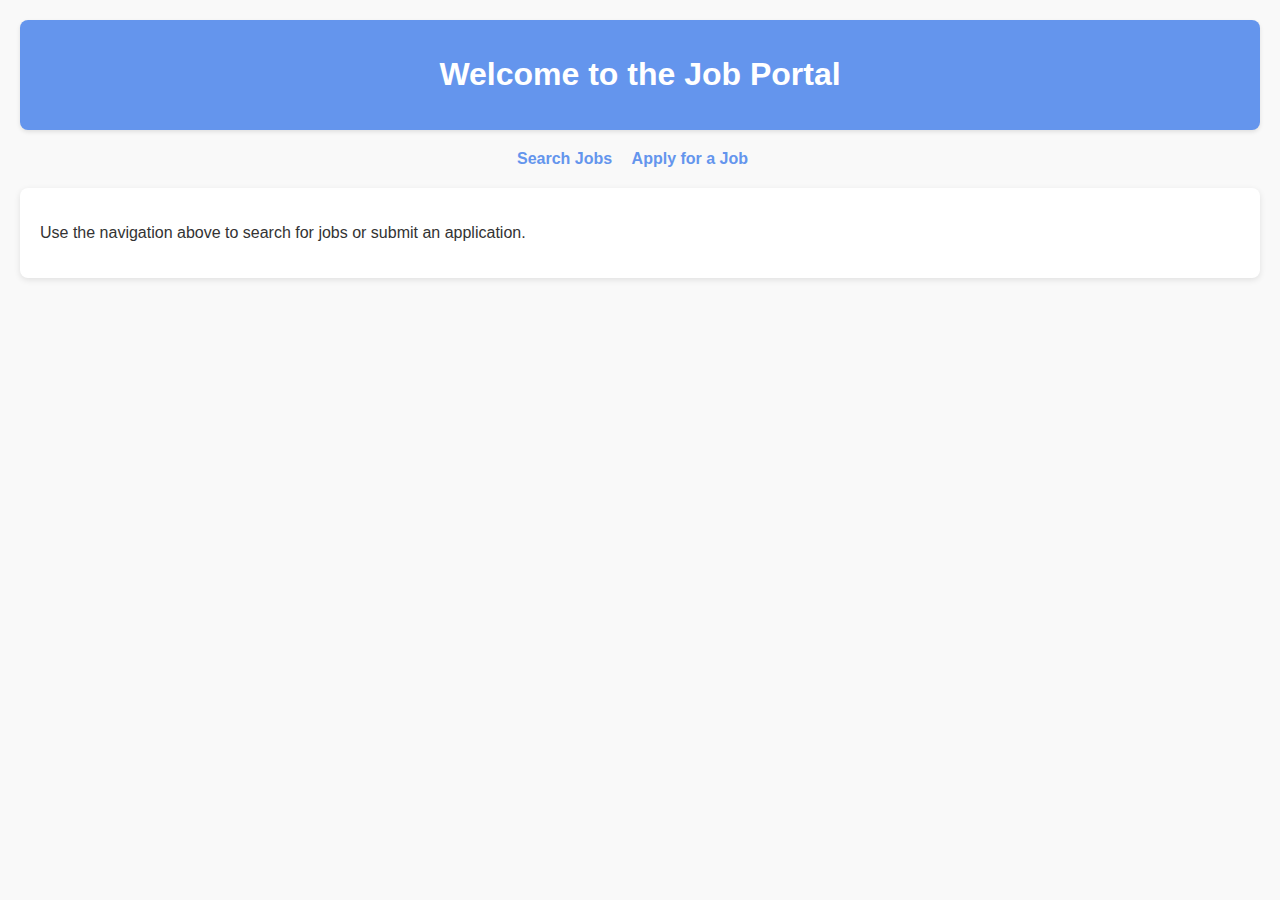
<file: templates/index.html>
<!DOCTYPE html>
<html>
<head>
    <meta charset="UTF-8">
    <title>Job Portal</title>
    <link rel="stylesheet" href="/static/styles.css">
</head>
<body>
    <header>
        <h1>Welcome to the Job Portal</h1>
    </header>
    <nav>
        <a href="/search">Search Jobs</a>
        <a href="/apply">Apply for a Job</a>
    </nav>
    <main>
        <p>Use the navigation above to search for jobs or submit an application.</p>
    </main>
</body>
</html>
</file>
<file: static/styles.css>
/* ---------------------------------- */
/* General body styling               */
/* ---------------------------------- */
body {
    font-family: Arial, sans-serif;
    margin: 20px;
    background-color: #f9f9f9;
    color: #333;
}

/* ---------------------------------- */
/* Header styling                     */
/* ---------------------------------- */
header {
    margin-bottom: 20px;
    text-align: center;
    background-color: cornflowerblue;
    color: white;
    padding: 15px;
    border-radius: 8px;
    box-shadow: 0 2px 4px rgba(0,0,0,0.1);
}

/* ---------------------------------- */
/* Navigation styling                 */
/* ---------------------------------- */
nav {
    margin-bottom: 20px;
    text-align: center;
}

nav a {
    margin-right: 15px;
    text-decoration: none;
    color: cornflowerblue;
    font-weight: bold;
    transition: color 0.2s;
}

nav a:hover {
    color: darkblue;
    text-decoration: underline;
}

/* ---------------------------------- */
/* Main content box                   */
/* ---------------------------------- */
main {
    background-color: white;
    padding: 20px;
    border-radius: 8px;
    box-shadow: 0 2px 6px rgba(0,0,0,0.1);
}

/* ---------------------------------- */
/* Table styling                       */
/* ---------------------------------- */
table {
    width: 100%;
    border-collapse: collapse;
    margin-top: 15px;
}

th, td {
    padding: 10px;
    border: 1px solid #ddd;
    text-align: left;
}

th {
    background-color: cornflowerblue;
    color: white;
}

tr:nth-child(even) {
    background-color: #f2f2f2;
}

tr:hover {
    background-color: #e8f5e9;
}

/* ---------------------------------- */
/* Form styling                        */
/* ---------------------------------- */
form label {
    display: block;
    margin: 10px 0 5px;
    font-weight: bold;
}

form input, form select, form textarea {
    width: 100%;
    padding: 8px;
    margin-bottom: 10px;
    border: 1px solid #ccc;
    border-radius: 4px;
    box-sizing: border-box;
}

form button {
    background-color: cornflowerblue;
    color: white;
    padding: 10px 15px;
    border: none;
    border-radius: 4px;
    cursor: pointer;
    transition: background-color 0.2s;
}

form button:hover {
    background-color: darkblue;
}

/* ---------------------------------- */
/* Responsive tweaks (optional)       */
/* ---------------------------------- */
@media (max-width: 600px) {
    nav a {
        display: block;
        margin: 5px 0;
    }

    table, th, td {
        font-size: 14px;
    }
}
</file>
